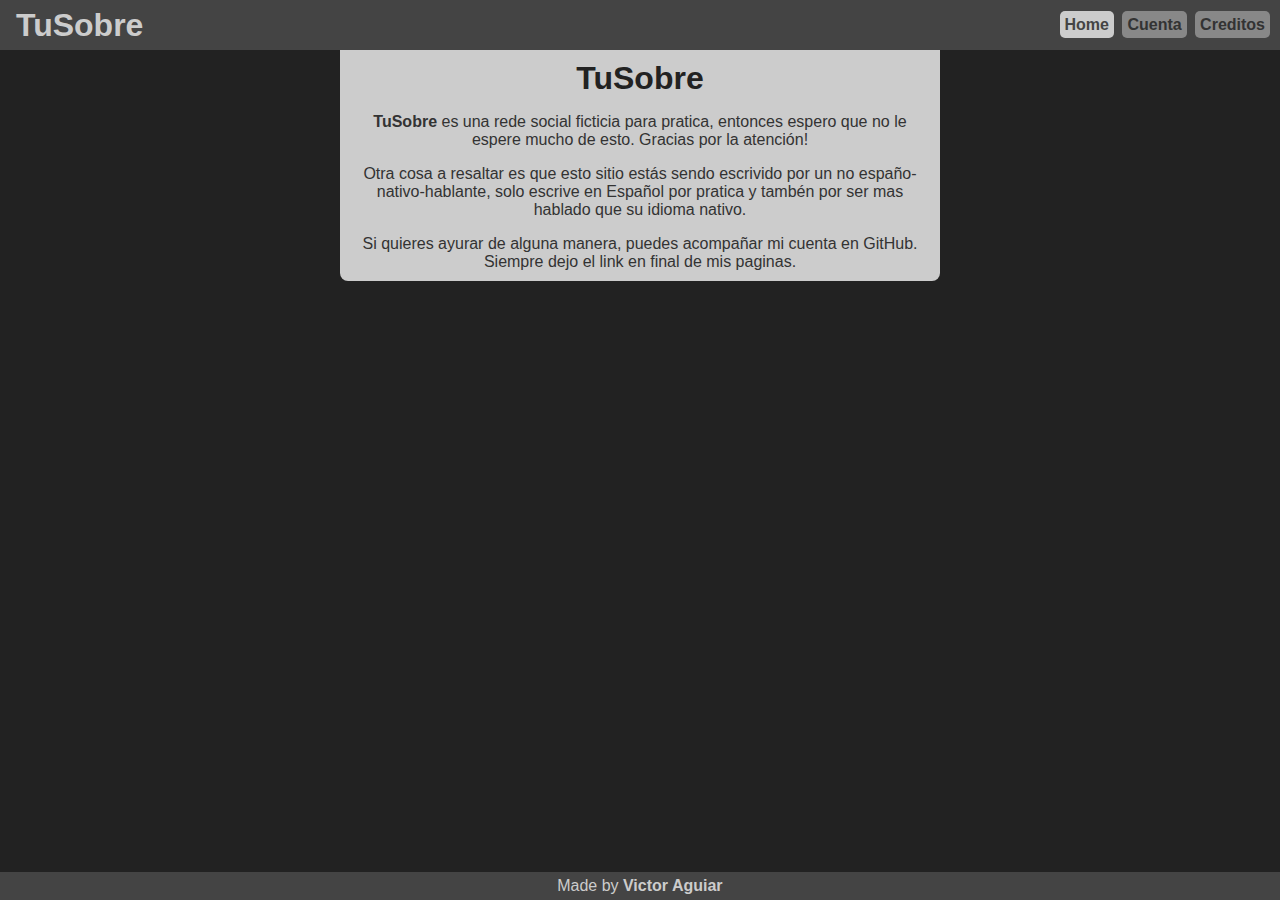
<file: index.html>
<!DOCTYPE html>
<html lang="es">
	<head>
		<meta charset="UTF-8">
		<meta name="viewport" content="width=device-width, initial-scale=1.0">
		<meta http-equiv="X-UA-Compatible" content="IE-edge">
		<link rel="stylesheet" href="data/styles/index.css">
		<title>TuSobre - Home</title>
	</head>
	<body>
		<header class="header">
			<h1 class="main-title">TuSobre</h1>
			<nav class="pages-container">
				<a href="index.html" rel="next" target="_self" class="pages inhere">Home</a>
				<a href="data/pages/cuenta.html" rel="next" target="_self" class="pages">Cuenta</a>
				<a href="data/pages/creditos.html" rel="next" target="_self" class="pages">Creditos</a>
			</nav>
		</header>
		<main class="main">
			<section class="section">
				<h1 class="tusobre">TuSobre</h1>
				<div class="about-tusobre">
					<p><strong>TuSobre</strong> es una rede social ficticia para pratica, entonces espero que no le espere mucho de esto. Gracias por la atención!</p>
					<p>Otra cosa a resaltar es que esto sitio estás sendo escrivido por un no españo-nativo-hablante, solo escrive en Español por pratica y tambén por ser mas hablado que su idioma nativo.</p>
					<p>Si quieres ayurar de alguna manera, puedes acompañar mi cuenta en GitHub. Siempre dejo el link en final de mis paginas.</p>
				</div>
			</section>
		</main>
		<footer class="footer">
			<p>Made by <strong><a href="#" rel="external" target="_blank">Victor Aguiar</a></strong></p>
		</footer>
	</body>
</html>
</file>
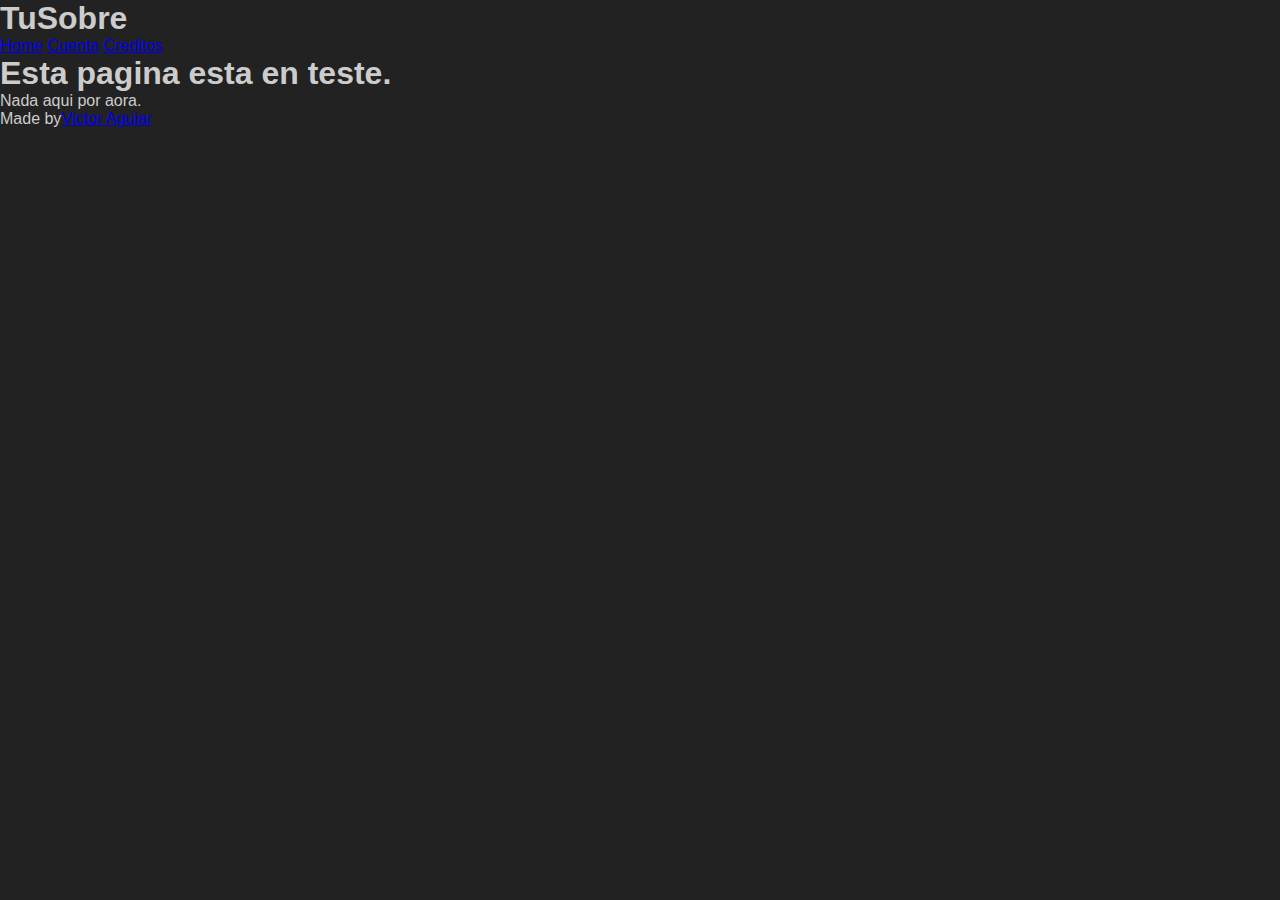
<file: data/pages/creditos.html>
<!DOCTYPE html>
<html lang="es">
	<head>
		<meta charset="UTF-8">
		<meta name="viewport" content="width=device-width, initial-scale=1.0">
		<meta http-equiv="X-UA-Compatible" content="X-IE-edge">
		<link rel="stylesheet" href="../styles/creditos.css">
		<title>TuSobre - Creditos</title>
	</head>
	<body>
		<header class="header">
			<h1 class="main-title">TuSobre</h1>
			<nav class="nav">
				<a href="../../index.html" rel="external" target="_self" class="pages">Home</a>
				<a href="cuenta.html" rel="external" target="_self" class="pages">Cuenta</a>
				<a href="creditos.html" rel="external" target="_self" class="pages inhere">Creditos</a>
			</nav>
		</header>
		<main class="main">
			<section class="main">
				<h1>Esta pagina esta en teste.</h1>
				<p>Nada aqui por aora.</p>
			</section>
		</main>
		<footer class="footer">
			<p>Made by<a href="#" rel="external" target="_blank">Victor Aguiar</a></p>
		</footer>
	</body>
</html>
</file>
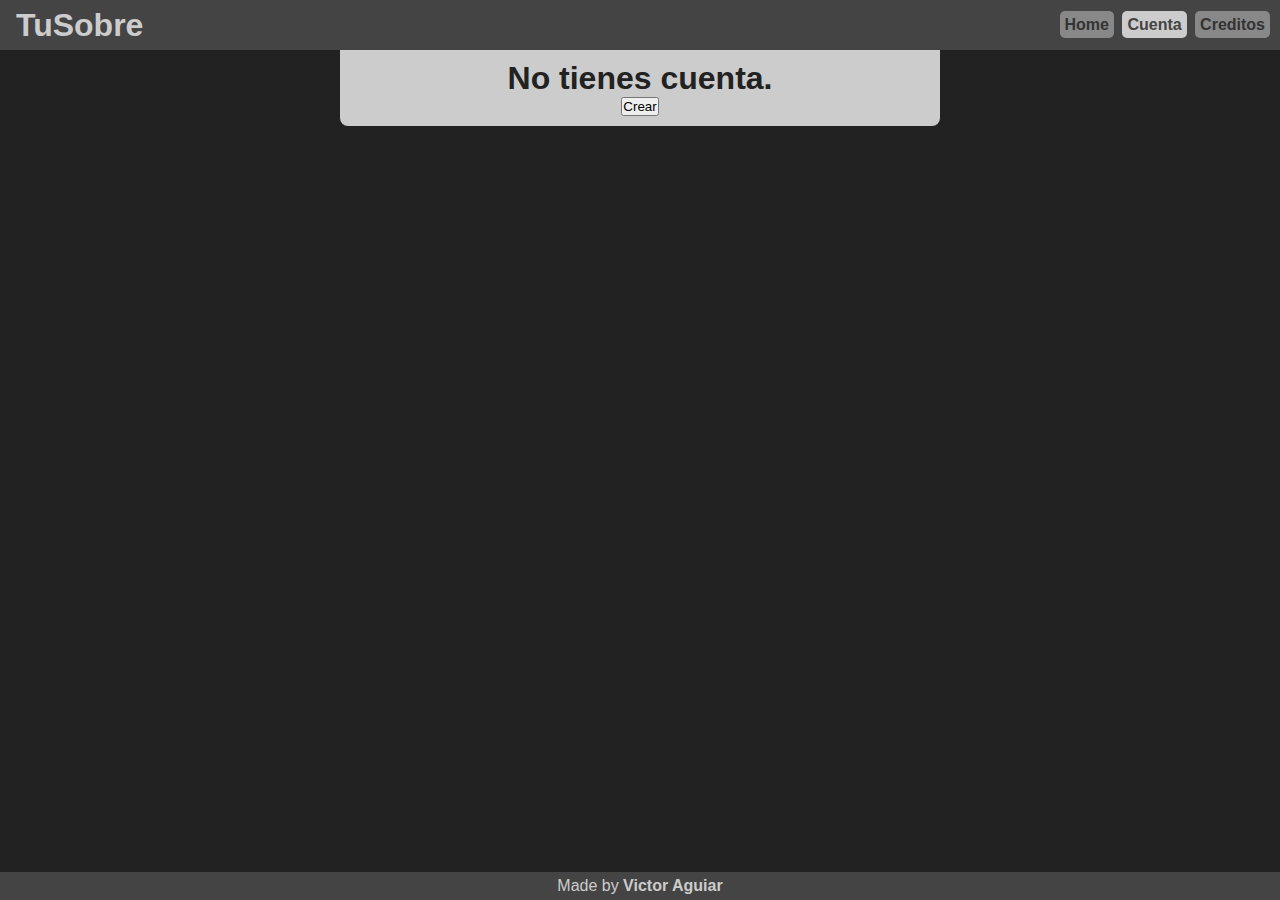
<file: data/pages/cuenta.html>
<!DOCTYPE html>
<html lang="es">
	<head>
		<meta charset="UTF-8">
		<meta name="viewport" content="width=device-width, initial-scale=1.0">
		<meta http-equiv="X-UA-Compatible" content="IE-edge">
		<link rel="stylesheet" href="../styles/cuenta.css">
		<script defer src="../scripts/cuenta.js"></script>
		<title>TuSobre - Cuenta</title>
	</head>
	<body onload="load()">
		<header>
			<h1>TuSobre</h1>
			<nav>
				<a href="../../index.html" rel="next" target="_self">Home</a>
				<a href="cuenta.html" rel="next" target="_self" class="inhere">Cuenta</a>
				<a href="creditos.html" rel="next" target="_self">Creditos</a>
			</nav>
		</header>
		<main id="main" class="main">
		</main>
		<footer>
			<p>Made by <strong><a href="#" rel="external" target="_blank">Victor Aguiar</a></strong></p>
		</footer>
	</body>
</html>
</file>
<file: data/styles/index.css>
*{
	margin: 0;
	padding: 0;
	box-sizing: border-box;
}

html, body{
	height: 100%;
}

body{
	display: flex;
	flex-direction: column;
	background-color: #222;
	font-family: Arial, Helvetica, Verdana, sans-serif;
}

.header{
	display: flex;
	flex-direction: row;
	align-items: center;
	justify-content: space-between;
	background-color: #444;
	color: #ccc;
	min-height: 50px;
	width: 100vw;
}

.header h1{
	margin-left: .5em;
	cursor: pointer;
}

.pages-container .pages{
	margin: 2px;
	margin-left: 2px;
	text-decoration: none;
	color: #333;
	background-color: #888;
	padding: 5px;
	border-radius: 5px;
	font-weight: bold;
}

.pages-container{
	margin-right: .5em;
}

.pages-container .inhere{
	background-color: #ccc;
	color: #444;
}

.main{
	flex: 1 0 auto;
}

.section{
	display: flex;
	flex-direction: column;
	align-items: center;
	background-color: #ccc;
	color: #222;
	max-width: 600px;
	padding: 10px;
	border-radius: 0px 0px 8px 8px;
	margin: auto;
}

.section p{
	color: #333;
	text-align: center;
	margin-top: 1em;
}

.section h1{
	font-size: 2em;
}

.footer{
	display: flex;
	flex-direction: row;
	flex-shrink: 0;
	background-color: #444;
	color: #ccc;
	padding: 5px;
}

.footer p{
	width: 99.2vw;
	text-align: center;
}

.footer p a{
	color: #ccc;
	text-decoration: none;
}

.footer p a:hover{
	text-decoration: underline;
}
</file>
<file: data/styles/creditos.css>
*{
	margin: 0;
	padding: 0;
	box-sizing: border-box;
}

html, body{
	height: 100%;
}

body{
	display: flex;
	flex-direction: column;
	font-family: Arial, Helvetica, Verdana, sans-serif;
	background-color: #222;
	color: #ccc;
}
</file>
<file: data/styles/cuenta.css>
*{
	margin: 0;
	padding: 0;
	box-sizing: border-box;
}

html, body{
	height: 100%;
}

body{
	display: flex;
	flex-direction: column;
	font-family: Arial, Helvetica, Verdana, sans-serif;
	background-color: #222;
}

header{
	display: flex;
	flex-direction: row;
	align-items: center;
	justify-content: space-between;
	background-color: #444;
	color: #ccc;
	min-height: 50px;
	width: 100vw;
}

header h1{
	margin-left: .5em;
	cursor: pointer;
}

nav a{
	margin: 2px;
	margin-left: 2px;
	text-decoration: none;
	color: #333;
	background-color: #888;
	padding: 5px;
	border-radius: 5px;
	font-weight: bold;
}

nav{
	margin-right: .5em;
}

nav .inhere{
	background-color: #ccc;
	color: #444;
}

main{
	flex: 1 0 auto;
}

section{
	display: flex;
	flex-direction: column;
	align-items: center;
	background-color: #ccc;
	color: #222;
	max-width: 600px;
	padding: 10px;
	border-radius: 0px 0px 8px 8px;
	margin: auto;
}

section p, label{
	font-weight: bold;
	color: #333;
	text-align: center;
}

label{
	color: #444;
}

div#nick{
	display: flex;
	flex-direction: column;
	align-items: center;
	margin-bottom: 1em;
}

input#nombre{
	background-color: #222;
	padding: 10px;
	border: none;
	border-radius: 5px;
	color: #888;
	font-size: 1em;
	font-weight: bold;
	margin-top: .5em;
	text-align: center;
}

input#nombre:focus{
	outline: none;
}

form#form section h1{
	margin-bottom: .5em;
	font-size: 2em;
	color: #222;
}

div#align{
	display: flex;
	flex-direction: row;
	align-items: center;
	margin-bottom: 1em;
}

div#align label{
	margin-right: .5em;
	margin-left: .1em;
}

div#gender p{
	margin-bottom: .5em;
}

input[type="radio"] {
	appearance: none;
	background-color: #eee;
	margin: 0;
	color: #888;
	width: 15px;
	height: 15px;
	border: 2px solid #444;
	border-radius: 50%;
}

input[type="radio"]:checked{
	background-color: #444;
	outline: none;
}

input#hecho{
	padding: 5px 10px;
	border-radius: 8px;
	border: none;
	background-color: #444;
	color: #ccc;
	font-weight: bold;
	font-size: 1em;
}

input#hecho:hover{
	background-color: #555;
	color: #ddd;
}

input#hecho:active{
	background-color: #222;
	color: #ccc;
}

footer{
	display: flex;
	flex-direction: row;
	flex-shrink: 0;
	background-color: #444;
	color: #ccc;
	padding: 5px;
}

footer p{
	width: 100vw;
	text-align: center;
}

footer p a{
	color: #ccc;
	text-decoration: none;
}

footer p a:hover{
	text-decoration: underline;
}
</file>
